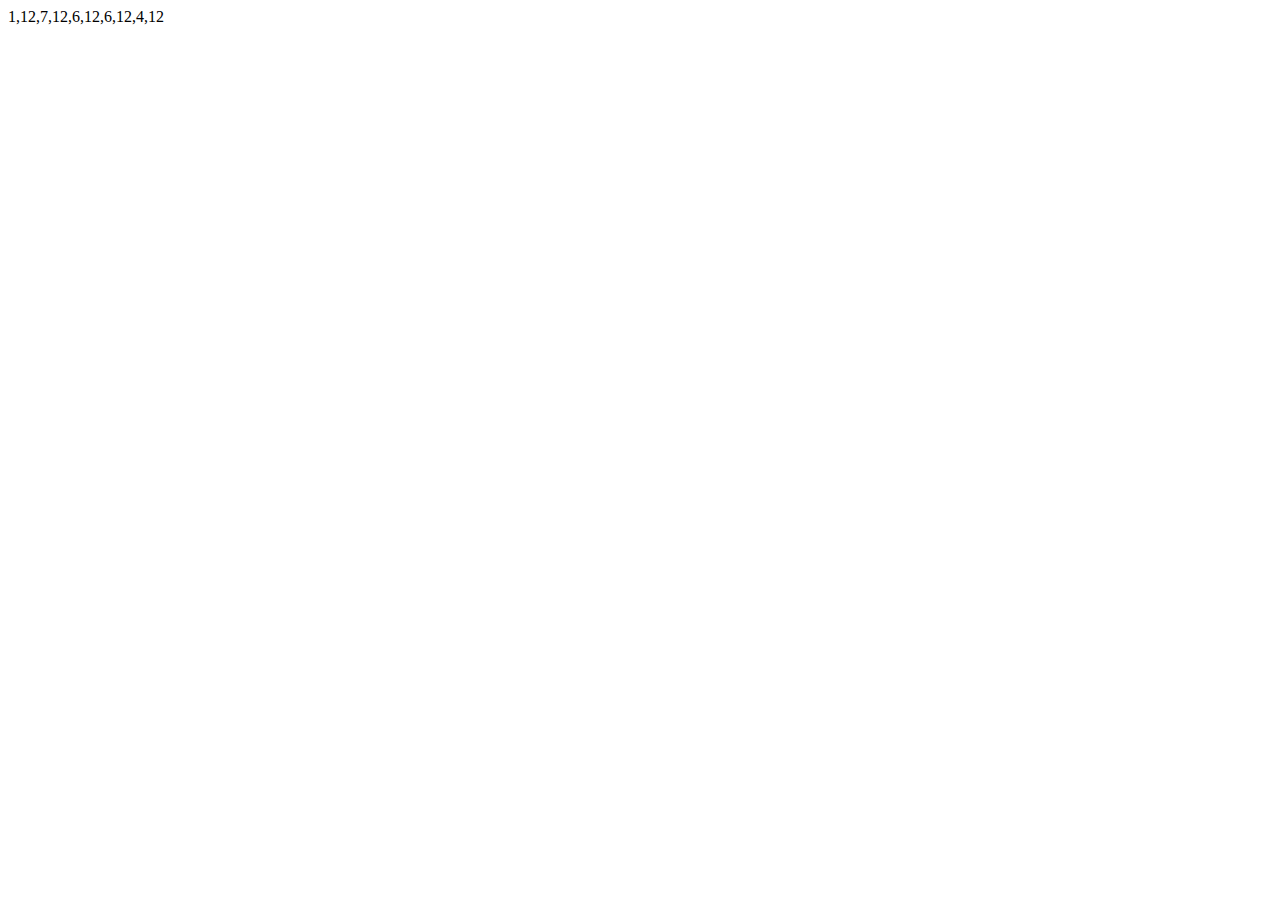
<file: f.html>
<!DOCTYPE html>
<html lang="en">
<head>
    <meta charset="UTF-8">
    <meta name="viewport" content="width=device-width, initial-scale=1.0">
    <title>算法测试</title>
</head>
<body>
    
</body>
<script>
    
    // var i = [84, 67, 47, 27, 7]
    var i = [84, 68, 50, 32, 13]
    var t = 12
    var r = []
    // 0, 7, 8, 12, 8, 12, 8, 12, 5, 12
    // 1, 12, 7, 12, 6, 12, 6, 12, 4, 12

    i = i.reverse()
    i.forEach(item => {
        if (item - t < 0) {
            r.push(0)
            r.push(item)
        }
        else {
            if (r.length == 0) {
                r.push(item - t)
                r.push(t)
            }
            else {
                let sum = r.reduce((total, num) => total + num)
                r.push(item - t - sum)
                r.push(t)
            }
        }
    })

    document.write(r)

</script>
</html>
</file>
